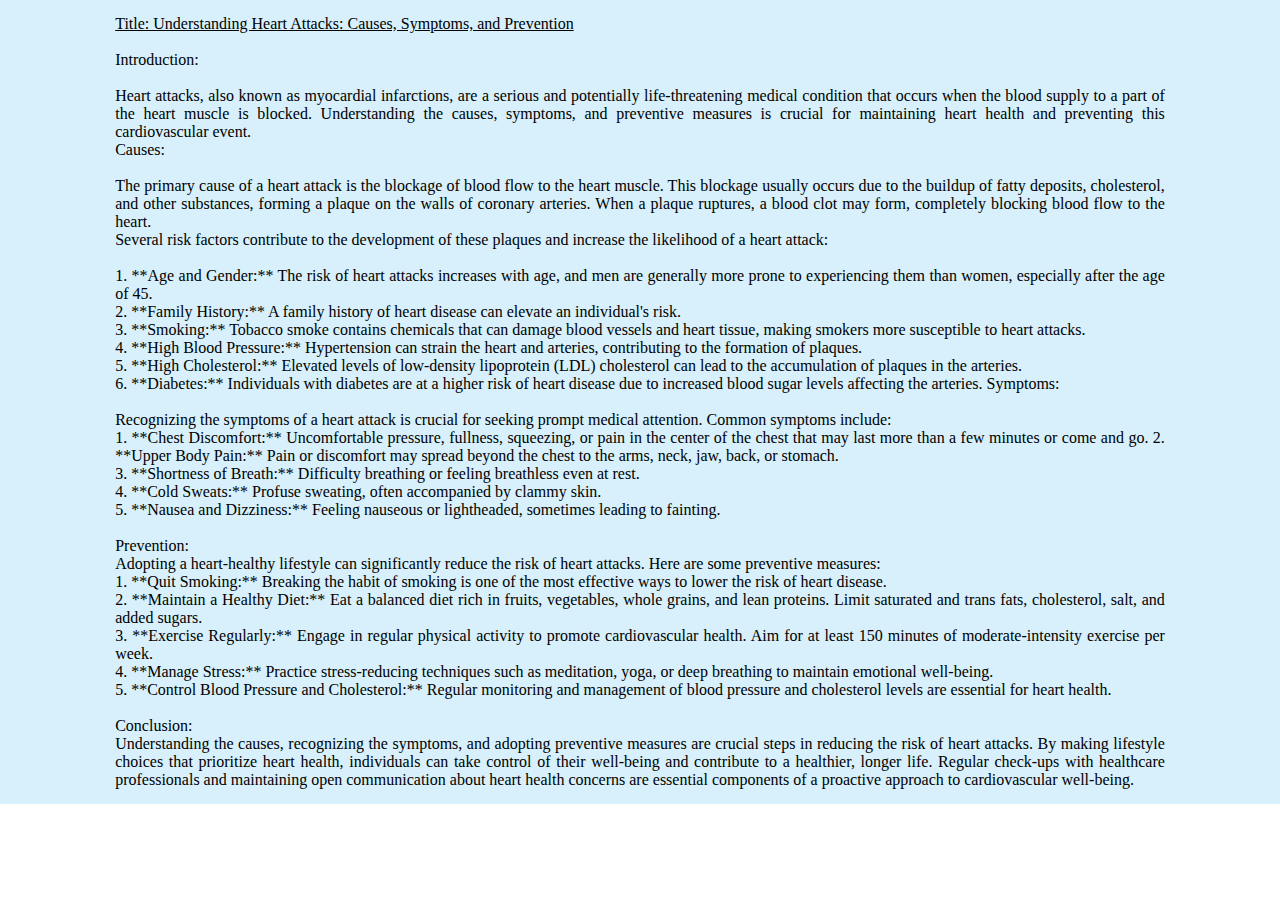
<file: Hospital_website/blog_1.html>
<!DOCTYPE html>
<html lang="en">
<head>
    <meta charset="UTF-8">
    <meta name="viewport" content="width=device-width, initial-scale=1.0">
    <title>Document</title>

    <style>
        *{
            margin: 0;
            padding: 0;
            box-sizing: border-box;
            font-family: Georgia, 'Times New Roman', Times, serif;
            align-items: center;
        }
        body{
            height: 100%;
        
        }
        .dept{
            padding: 100px 0px;
            text-align: justify;
            background-color: rgb(215, 240, 252);
            padding: 15px 9%;
        }
    </style>
</head>
<body>
    <p class="dept">
        <u>Title: Understanding Heart Attacks: Causes, Symptoms, and Prevention </u><br> <br>

        Introduction: <br><br>

        Heart attacks, also known as myocardial infarctions, are a serious and potentially life-threatening medical condition that occurs when the blood supply to a part of the heart muscle is blocked. Understanding the causes, symptoms, and preventive measures is crucial for maintaining heart health and preventing this cardiovascular event. <br>

        Causes: <br><br>

        The primary cause of a heart attack is the blockage of blood flow to the heart muscle. This blockage usually occurs due to the buildup of fatty deposits, cholesterol, and other substances, forming a plaque on the walls of coronary arteries. When a plaque ruptures, a blood clot may form, completely blocking blood flow to the heart. <br>

        Several risk factors contribute to the development of these plaques and increase the likelihood of a heart attack: <br><br>

        1. **Age and Gender:** The risk of heart attacks increases with age, and men are generally more prone to experiencing them than women, especially after the age of 45. <br>

        2. **Family History:** A family history of heart disease can elevate an individual's risk. <br>

        3. **Smoking:** Tobacco smoke contains chemicals that can damage blood vessels and heart tissue, making smokers more susceptible to heart attacks. <br>

        4. **High Blood Pressure:** Hypertension can strain the heart and arteries, contributing to the formation of plaques. <br>

        5. **High Cholesterol:** Elevated levels of low-density lipoprotein (LDL) cholesterol can lead to the accumulation of plaques in the arteries. <br>

        6. **Diabetes:** Individuals with diabetes are at a higher risk of heart disease due to increased blood sugar levels affecting the arteries.

        Symptoms: <br><br>

        Recognizing the symptoms of a heart attack is crucial for seeking prompt medical attention. Common symptoms include: <br>

        1. **Chest Discomfort:** Uncomfortable pressure, fullness, squeezing, or pain in the center of the chest that may last more than a few minutes or come and go.

        2. **Upper Body Pain:** Pain or discomfort may spread beyond the chest to the arms, neck, jaw, back, or stomach. <br>

        3. **Shortness of Breath:** Difficulty breathing or feeling breathless even at rest. <br>

        4. **Cold Sweats:** Profuse sweating, often accompanied by clammy skin. <br>

        5. **Nausea and Dizziness:** Feeling nauseous or lightheaded, sometimes leading to fainting. <br><br>

        Prevention: <br>

        Adopting a heart-healthy lifestyle can significantly reduce the risk of heart attacks. Here are some preventive measures: <br>

        1. **Quit Smoking:** Breaking the habit of smoking is one of the most effective ways to lower the risk of heart disease. <br>

        2. **Maintain a Healthy Diet:** Eat a balanced diet rich in fruits, vegetables, whole grains, and lean proteins. Limit saturated and trans fats, cholesterol, salt, and added sugars. <br>

        3. **Exercise Regularly:** Engage in regular physical activity to promote cardiovascular health. Aim for at least 150 minutes of moderate-intensity exercise per week. <br>

        4. **Manage Stress:** Practice stress-reducing techniques such as meditation, yoga, or deep breathing to maintain emotional well-being. <br>

        5. **Control Blood Pressure and Cholesterol:** Regular monitoring and management of blood pressure and cholesterol levels are essential for heart health. <br>
        <br>
        Conclusion: <br>

        Understanding the causes, recognizing the symptoms, and adopting preventive measures are crucial steps in reducing the risk of heart attacks. By making lifestyle choices that prioritize heart health, individuals can take control of their well-being and contribute to a healthier, longer life. Regular check-ups with healthcare professionals and maintaining open communication about heart health concerns are essential components of a proactive approach to cardiovascular well-being. <br>
            </p>
</body>
</html>
</file>
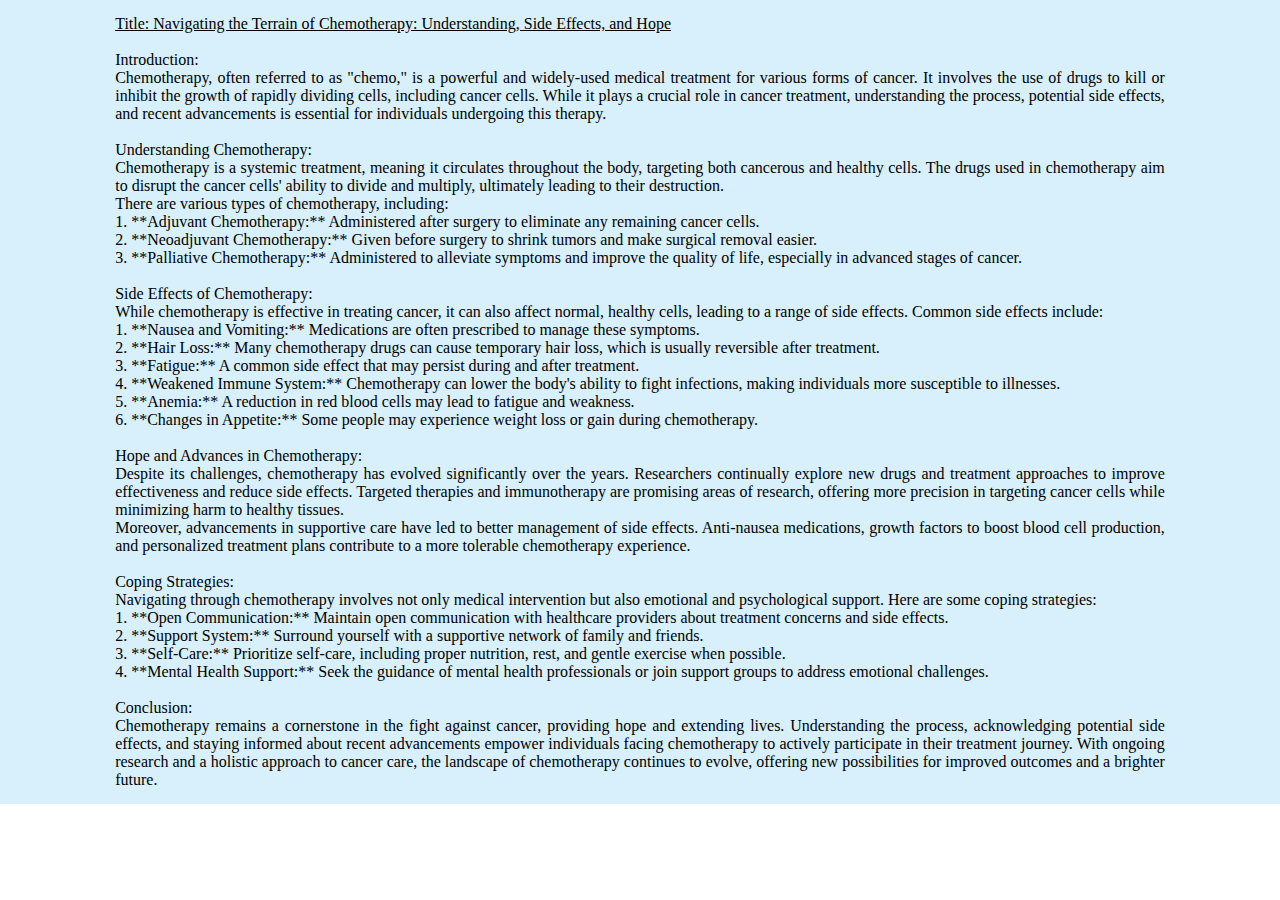
<file: Hospital_website/blog_2.html>
<!DOCTYPE html>
<html lang="en">
<head>
    <meta charset="UTF-8">
    <meta name="viewport" content="width=device-width, initial-scale=1.0">
    <title>Document</title>
    <style>
        *{
            margin: 0;
            padding: 0;
            box-sizing: border-box;
            font-family: Georgia, 'Times New Roman', Times, serif;
            align-items: center;
        }
        body{
            height: 100%;
        
        }
        .dept{
            padding: 100px 0px;
            text-align: justify;
            background-color: rgb(215, 240, 252);
            padding: 15px 9%;
        }
    </style>
</head>
<body>
    <p class="dept">
       <u> Title: Navigating the Terrain of Chemotherapy: Understanding, Side Effects, and Hope</u> <br><br>

        Introduction: <br>

        Chemotherapy, often referred to as "chemo," is a powerful and widely-used medical treatment for various forms of cancer. It involves the use of drugs to kill or inhibit the growth of rapidly dividing cells, including cancer cells. While it plays a crucial role in cancer treatment, understanding the process, potential side effects, and recent advancements is essential for individuals undergoing this therapy. <br><br>

        Understanding Chemotherapy: <br>

        Chemotherapy is a systemic treatment, meaning it circulates throughout the body, targeting both cancerous and healthy cells. The drugs used in chemotherapy aim to disrupt the cancer cells' ability to divide and multiply, ultimately leading to their destruction. <br>

        There are various types of chemotherapy, including: <br>

        1. **Adjuvant Chemotherapy:** Administered after surgery to eliminate any remaining cancer cells. <br>
        
        2. **Neoadjuvant Chemotherapy:** Given before surgery to shrink tumors and make surgical removal easier. <br>

        3. **Palliative Chemotherapy:** Administered to alleviate symptoms and improve the quality of life, especially in advanced stages of cancer. <br><br>

        Side Effects of Chemotherapy: <br>

        While chemotherapy is effective in treating cancer, it can also affect normal, healthy cells, leading to a range of side effects. Common side effects include: <br>

        1. **Nausea and Vomiting:** Medications are often prescribed to manage these symptoms. <br>

        2. **Hair Loss:** Many chemotherapy drugs can cause temporary hair loss, which is usually reversible after treatment. <br>

        3. **Fatigue:** A common side effect that may persist during and after treatment. <br>

        4. **Weakened Immune System:** Chemotherapy can lower the body's ability to fight infections, making individuals more susceptible to illnesses. <br>

        5. **Anemia:** A reduction in red blood cells may lead to fatigue and weakness. <br>

        6. **Changes in Appetite:** Some people may experience weight loss or gain during chemotherapy. <br><br>

        Hope and Advances in Chemotherapy: <br>

        Despite its challenges, chemotherapy has evolved significantly over the years. Researchers continually explore new drugs and treatment approaches to improve effectiveness and reduce side effects. Targeted therapies and immunotherapy are promising areas of research, offering more precision in targeting cancer cells while minimizing harm to healthy tissues. <br>

        Moreover, advancements in supportive care have led to better management of side effects. Anti-nausea medications, growth factors to boost blood cell production, and personalized treatment plans contribute to a more tolerable chemotherapy experience. <br><br>

        Coping Strategies: <br>

        Navigating through chemotherapy involves not only medical intervention but also emotional and psychological support. Here are some coping strategies: <br>

        1. **Open Communication:** Maintain open communication with healthcare providers about treatment concerns and side effects. <br>

        2. **Support System:** Surround yourself with a supportive network of family and friends. <br>

        3. **Self-Care:** Prioritize self-care, including proper nutrition, rest, and gentle exercise when possible. <br>

        4. **Mental Health Support:** Seek the guidance of mental health professionals or join support groups to address emotional challenges. <br><br>

        Conclusion: <br>

        Chemotherapy remains a cornerstone in the fight against cancer, providing hope and extending lives. Understanding the process, acknowledging potential side effects, and staying informed about recent advancements empower individuals facing chemotherapy to actively participate in their treatment journey. With ongoing research and a holistic approach to cancer care, the landscape of chemotherapy continues to evolve, offering new possibilities for improved outcomes and a brighter future. <br>
            </p> <br>
</body>
</html>
</file>
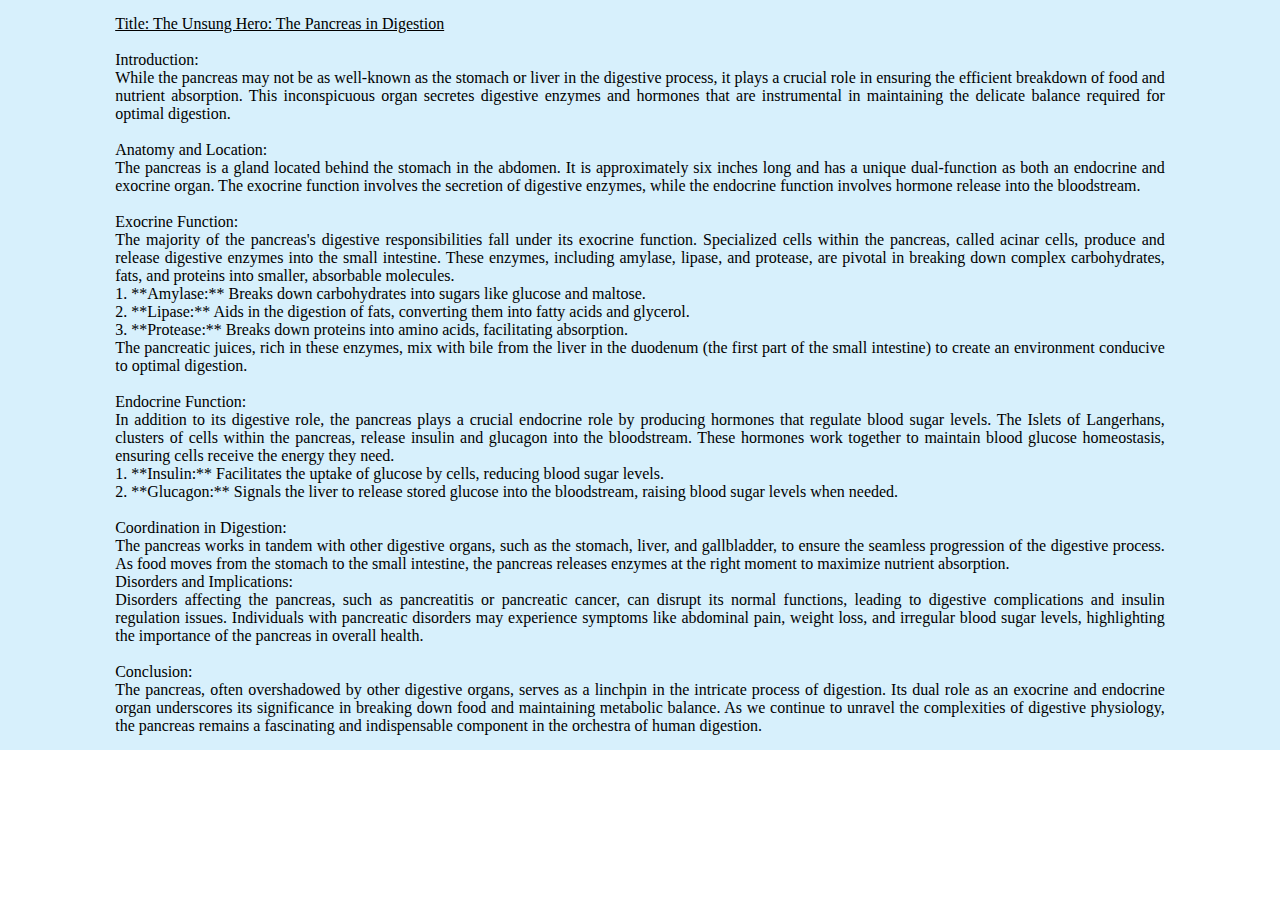
<file: Hospital_website/blog_3.html>
<!DOCTYPE html>
<html lang="en">
<head>
    <meta charset="UTF-8">
    <meta name="viewport" content="width=device-width, initial-scale=1.0">
    <title>Document</title>
    <style>
        *{
            margin: 0;
            padding: 0;
            box-sizing: border-box;
            font-family: Georgia, 'Times New Roman', Times, serif;
            align-items: center;
        }
        body{
            height: 100%;
        
        }
        .dept{
            padding: 100px 0px;
            text-align: justify;
            background-color: rgb(215, 240, 252);
            padding: 15px 9%;
        }
    </style>
</head>
<body>
    <p class="dept">
           <u>Title: The Unsung Hero: The Pancreas in Digestion</u><br><br>

            Introduction: <br>
            
            While the pancreas may not be as well-known as the stomach or liver in the digestive process, it plays a crucial role in ensuring the efficient breakdown of food and nutrient absorption. This inconspicuous organ secretes digestive enzymes and hormones that are instrumental in maintaining the delicate balance required for optimal digestion. <br>
            <br>
            Anatomy and Location: <br>
            
            The pancreas is a gland located behind the stomach in the abdomen. It is approximately six inches long and has a unique dual-function as both an endocrine and exocrine organ. The exocrine function involves the secretion of digestive enzymes, while the endocrine function involves hormone release into the bloodstream. <br>
            <br>
            Exocrine Function: <br>
            
            The majority of the pancreas's digestive responsibilities fall under its exocrine function. Specialized cells within the pancreas, called acinar cells, produce and release digestive enzymes into the small intestine. These enzymes, including amylase, lipase, and protease, are pivotal in breaking down complex carbohydrates, fats, and proteins into smaller, absorbable molecules. <br>
            
            1. **Amylase:** Breaks down carbohydrates into sugars like glucose and maltose. <br>
              
            2. **Lipase:** Aids in the digestion of fats, converting them into fatty acids and glycerol. <br>
            
            3. **Protease:** Breaks down proteins into amino acids, facilitating absorption. <br>
            
            The pancreatic juices, rich in these enzymes, mix with bile from the liver in the duodenum (the first part of the small intestine) to create an environment conducive to optimal digestion. <br>
            <br>
            Endocrine Function: <br>
            
            In addition to its digestive role, the pancreas plays a crucial endocrine role by producing hormones that regulate blood sugar levels. The Islets of Langerhans, clusters of cells within the pancreas, release insulin and glucagon into the bloodstream. These hormones work together to maintain blood glucose homeostasis, ensuring cells receive the energy they need. <br>
            
            1. **Insulin:** Facilitates the uptake of glucose by cells, reducing blood sugar levels. <br>
            
            2. **Glucagon:** Signals the liver to release stored glucose into the bloodstream, raising blood sugar levels when needed. <br>
            <br>
            Coordination in Digestion: <br>
            
            The pancreas works in tandem with other digestive organs, such as the stomach, liver, and gallbladder, to ensure the seamless progression of the digestive process. As food moves from the stomach to the small intestine, the pancreas releases enzymes at the right moment to maximize nutrient absorption. <br>
            
            Disorders and Implications: <br>
            
            Disorders affecting the pancreas, such as pancreatitis or pancreatic cancer, can disrupt its normal functions, leading to digestive complications and insulin regulation issues. Individuals with pancreatic disorders may experience symptoms like abdominal pain, weight loss, and irregular blood sugar levels, highlighting the importance of the pancreas in overall health.
            <br><br>
            Conclusion: <br>
            
            The pancreas, often overshadowed by other digestive organs, serves as a linchpin in the intricate process of digestion. Its dual role as an exocrine and endocrine organ underscores its significance in breaking down food and maintaining metabolic balance. As we continue to unravel the complexities of digestive physiology, the pancreas remains a fascinating and indispensable component in the orchestra of human digestion.</u>

         </p>
</body> 
</html>
</file>
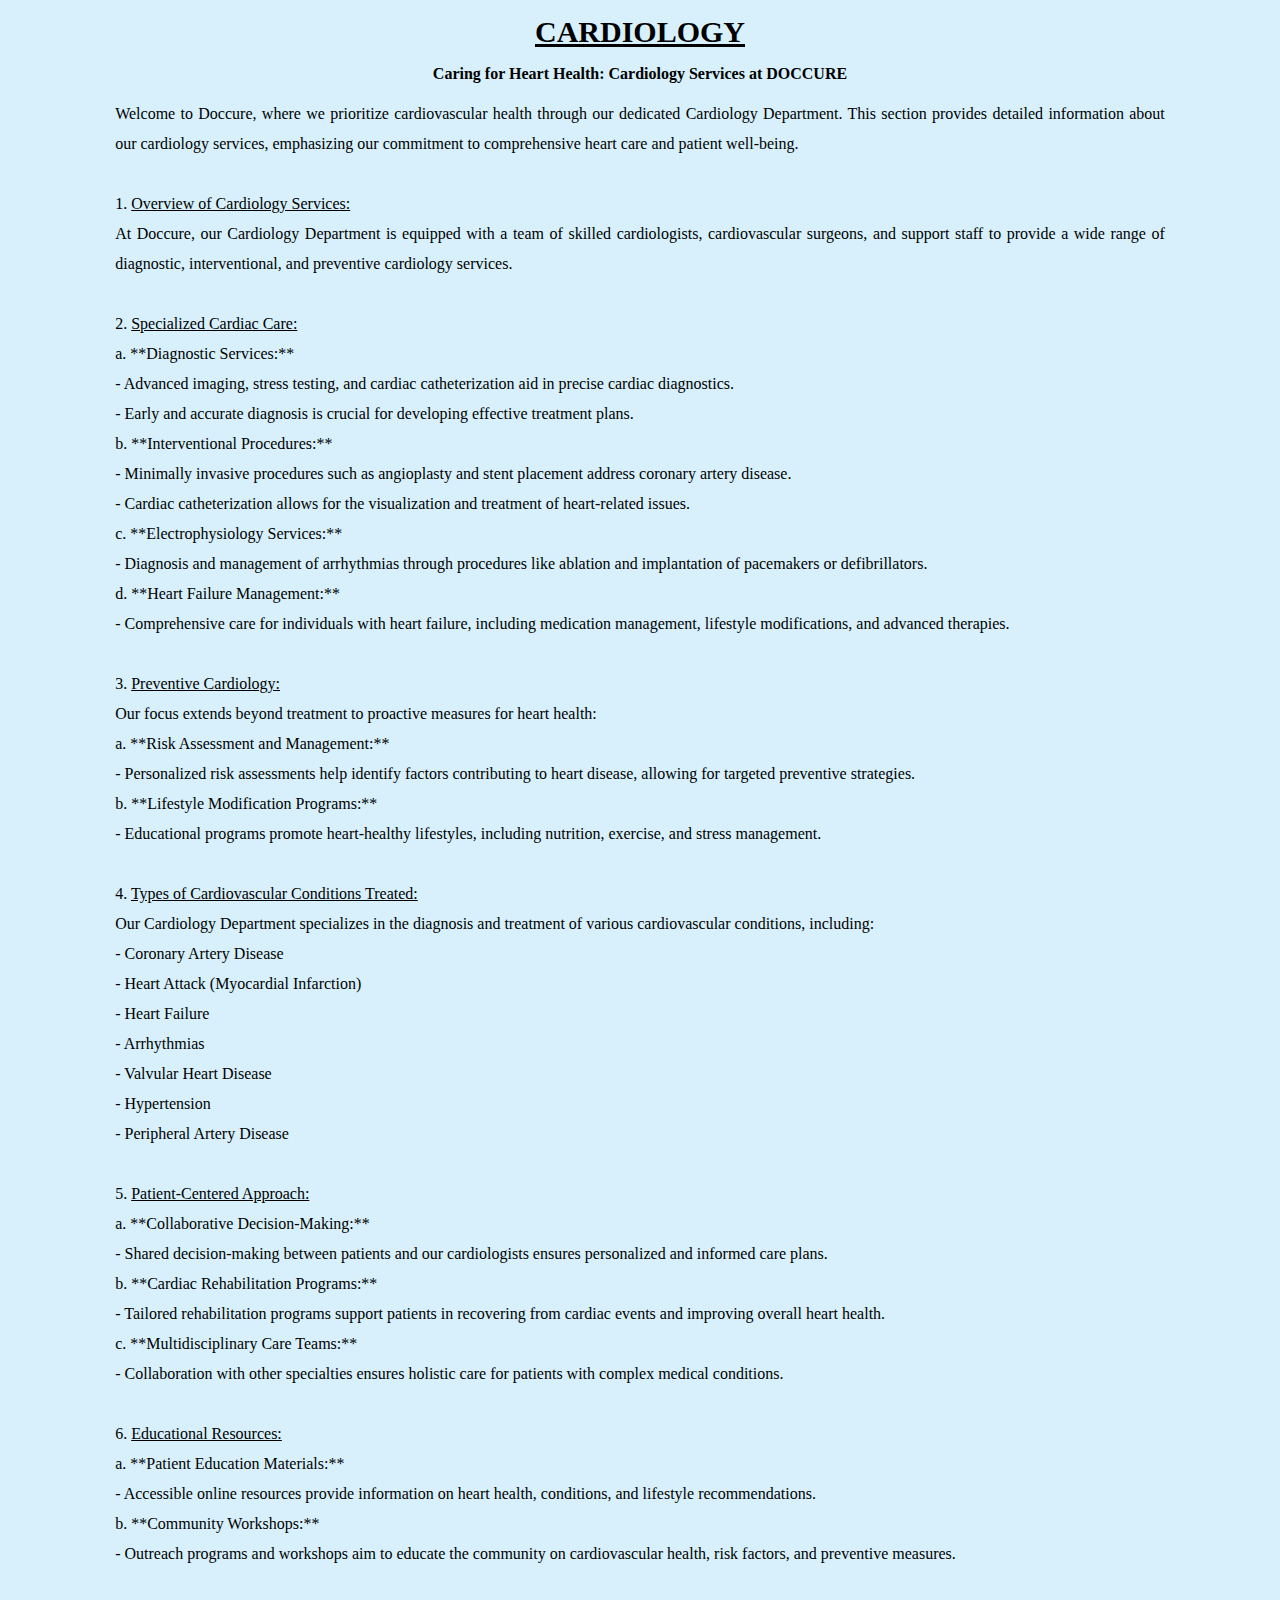
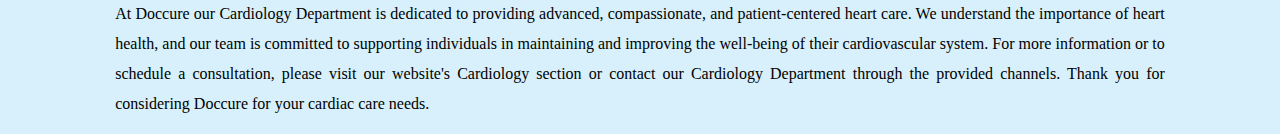
<file: Hospital_website/Cardiology.html>
<!DOCTYPE html>
<html lang="en">
<head>
    <meta charset="UTF-8">
    <meta name="viewport" content="width=device-width, initial-scale=1.0">
    <title>Document</title>
    <style>
        
        *{
            margin: 0;
            padding: 0;
            box-sizing: border-box;
            font-family: Georgia, 'Times New Roman', Times, serif;
            align-items: center;
        }
        body{
            height: 100%;
        
        }
        .dept{
            padding: 100px 0px;
            text-align: justify;
            background-color: rgb(215, 240, 252);
            padding: 15px 9%;
        }

        h2{
            text-align: center;
            text-decoration: underline;
            font-size: 30px;
        }

        h4{
            text-align: center;
            line-height: 50px;
        }
        p{
            line-height: 30px;
        }
    </style>
</head>
<body>

    <div class="dept">
        <h2>CARDIOLOGY</h2>

         <H4> Caring for Heart Health: Cardiology Services at DOCCURE</H4>

        <p>
            Welcome to Doccure, where we prioritize cardiovascular health through our dedicated Cardiology Department. This section provides detailed information about our cardiology services, emphasizing our commitment to comprehensive heart care and patient well-being.
        <br><br>
            1. <u>Overview of Cardiology Services:</u> <br>
            At Doccure, our Cardiology Department is equipped with a team of skilled cardiologists, cardiovascular surgeons, and support staff to provide a wide range of diagnostic, interventional, and preventive cardiology services.
            <br><br>
            2. <u>Specialized Cardiac Care: </u> <br>

            a. **Diagnostic Services:** <br>
            - Advanced imaging, stress testing, and cardiac catheterization aid in precise cardiac diagnostics. <br>
            - Early and accurate diagnosis is crucial for developing effective treatment plans. <br>

            b. **Interventional Procedures:** <br>
            - Minimally invasive procedures such as angioplasty and stent placement address coronary artery disease. <br>
            - Cardiac catheterization allows for the visualization and treatment of heart-related issues. <br>

            c. **Electrophysiology Services:** <br>
            - Diagnosis and management of arrhythmias through procedures like ablation and implantation of pacemakers or defibrillators.
             <br>
            d. **Heart Failure Management:** <br>
            - Comprehensive care for individuals with heart failure, including medication management, lifestyle modifications, and advanced therapies.
             <br><br>
            3. <u>Preventive Cardiology:</u> <br>
            Our focus extends beyond treatment to proactive measures for heart health: <br>
            a. **Risk Assessment and Management:** <br>
            - Personalized risk assessments help identify factors contributing to heart disease, allowing for targeted preventive strategies.
            <br>
            b. **Lifestyle Modification Programs:** <br>
            - Educational programs promote heart-healthy lifestyles, including nutrition, exercise, and stress management.
             <br><br>
            4. <u>Types of Cardiovascular Conditions Treated:</u> <br>
            
            Our Cardiology Department specializes in the diagnosis and treatment of various cardiovascular conditions, including: <br>

            - Coronary Artery Disease <br>
            - Heart Attack (Myocardial Infarction) <br>
            - Heart Failure <br>
            - Arrhythmias <br>
            - Valvular Heart Disease <br>
            - Hypertension <br>
            - Peripheral Artery Disease <br><br>

            5. <u>Patient-Centered Approach:</u> <br>

            a. **Collaborative Decision-Making:** <br>
            - Shared decision-making between patients and our cardiologists ensures personalized and informed care plans. <br>

            b. **Cardiac Rehabilitation Programs:** <br>
            - Tailored rehabilitation programs support patients in recovering from cardiac events and improving overall heart health. <br>

            c. **Multidisciplinary Care Teams:** <br>
            - Collaboration with other specialties ensures holistic care for patients with complex medical conditions. <br><br>

            6. <u>Educational Resources: </u><br>

            a. **Patient Education Materials:** <br>
            - Accessible online resources provide information on heart health, conditions, and lifestyle recommendations. <br>

            b. **Community Workshops:** <br>
            - Outreach programs and workshops aim to educate the community on cardiovascular health, risk factors, and preventive measures.
             <br>
           <br>

            At Doccure our Cardiology Department is dedicated to providing advanced, compassionate, and patient-centered heart care. We understand the importance of heart health, and our team is committed to supporting individuals in maintaining and improving the well-being of their cardiovascular system. For more information or to schedule a consultation, please visit our website's Cardiology section or contact our Cardiology Department through the provided channels. Thank you for considering Doccure for your cardiac care needs.
        </p>
    </div>
    
</body>
</html>
</file>
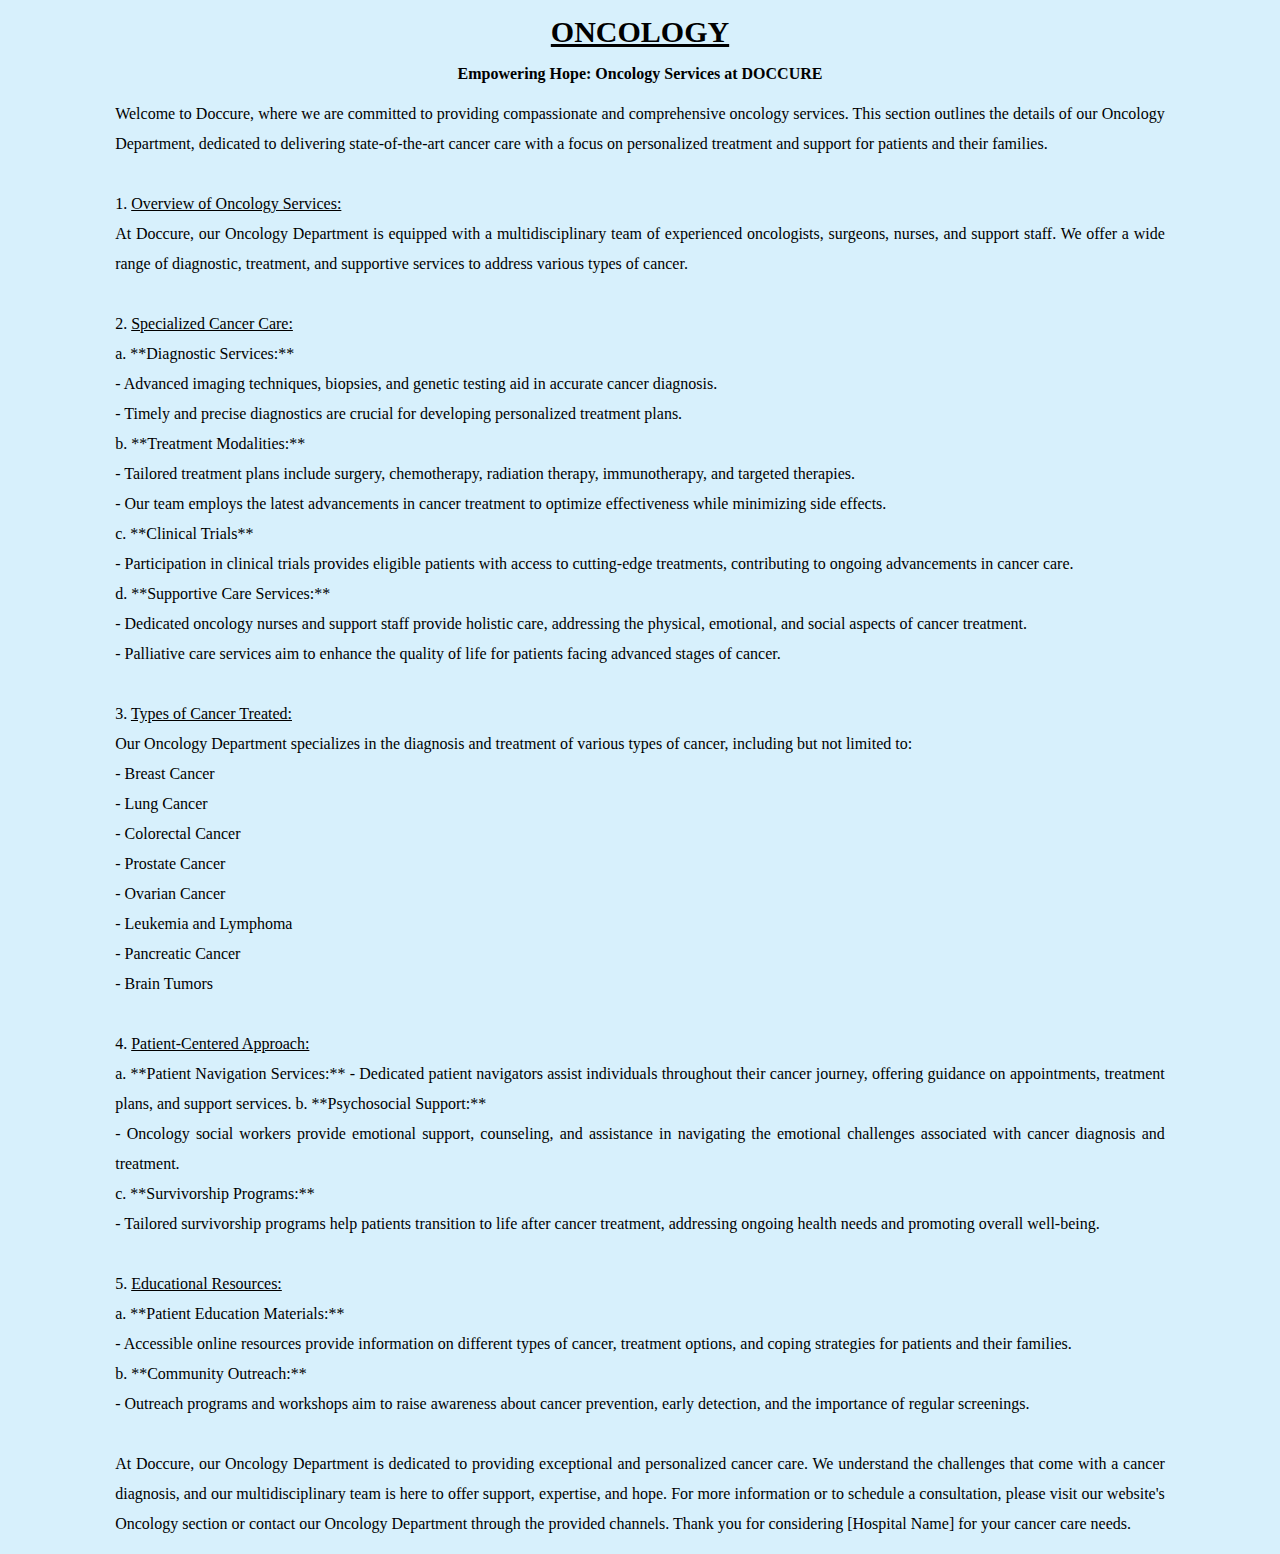
<file: Hospital_website/Oncology.html>
<!DOCTYPE html>
<html lang="en">
<head>
    <meta charset="UTF-8">
    <meta name="viewport" content="width=device-width, initial-scale=1.0">
    <title>Document</title>
    <style>
        
        *{
            margin: 0;
            padding: 0;
            box-sizing: border-box;
            font-family: Georgia, 'Times New Roman', Times, serif;
            align-items: center;
        }
        body{
            height: 100%;
        
        }
        .dept{
            padding: 100px 0px;
            text-align: justify;
            background-color: rgb(215, 240, 252);
            padding: 15px 9%;
        }

        h2{
            text-align: center;
            text-decoration: underline;
            font-size: 30px;
        }

        h4{
            text-align: center;
            line-height: 50px;
        }
        p{
            line-height: 30px;
        }
    </style>
</head>
<body>

    <div class="dept">
        <h2>ONCOLOGY</h2>

         <H4> Empowering Hope: Oncology Services at DOCCURE</H4>

    
     <P>
       
        
        Welcome to Doccure, where we are committed to providing compassionate and comprehensive oncology services. This section outlines the details of our Oncology Department, dedicated to delivering state-of-the-art cancer care with a focus on personalized treatment and support for patients and their families.
        <br><br>
        1. <u>Overview of Oncology Services:</u>
        <br>
        At Doccure, our Oncology Department is equipped with a multidisciplinary team of experienced oncologists, surgeons, nurses, and support staff. We offer a wide range of diagnostic, treatment, and supportive services to address various types of cancer.
        <br><br>
        2. <u> Specialized Cancer Care:</u>
        <br>
        a. **Diagnostic Services:** <br>
        - Advanced imaging techniques, biopsies, and genetic testing aid in accurate cancer diagnosis. <br>
        - Timely and precise diagnostics are crucial for developing personalized treatment plans.
        <br>
        b. **Treatment Modalities:** <br>
        - Tailored treatment plans include surgery, chemotherapy, radiation therapy, immunotherapy, and targeted therapies. <br>
        - Our team employs the latest advancements in cancer treatment to optimize effectiveness while minimizing side effects.
     
        <br>
        c. **Clinical Trials** <br> 
        - Participation in clinical trials provides eligible patients with access to cutting-edge treatments, contributing to ongoing advancements in cancer care.
        <br>
        d. **Supportive Care Services:** <br>
        - Dedicated oncology nurses and support staff provide holistic care, addressing the physical, emotional, and social aspects of cancer treatment. <br>
        - Palliative care services aim to enhance the quality of life for patients facing advanced stages of cancer.
        <br><br>
        3. <u>Types of Cancer Treated:</u>
        <br>
        Our Oncology Department specializes in the diagnosis and treatment of various types of cancer, including but not limited to:
        <br>
        - Breast Cancer <br>
        - Lung Cancer <br>
        - Colorectal Cancer <br>
        - Prostate Cancer <br> 
        - Ovarian Cancer <br> 
        - Leukemia and Lymphoma <br>
        - Pancreatic Cancer <br>
        - Brain Tumors <br> <br>
        
        4.  <u> Patient-Centered Approach:</u><br>
        
        a. **Patient Navigation Services:**
        - Dedicated patient navigators assist individuals throughout their cancer journey, offering guidance on appointments, treatment plans, and support services.

        b. **Psychosocial Support:** <br>
        - Oncology social workers provide emotional support, counseling, and assistance in navigating the emotional challenges associated with cancer diagnosis and treatment.
        <br>
        c. **Survivorship Programs:** <br>
        - Tailored survivorship programs help patients transition to life after cancer treatment, addressing ongoing health needs and promoting overall well-being.
        <br><br>
        5. <u>Educational Resources:</u> <br>
        
        a. **Patient Education Materials:** <br>
        - Accessible online resources provide information on different types of cancer, treatment options, and coping strategies for patients and their families.
        <br>
        b. **Community Outreach:** <br>
        - Outreach programs and workshops aim to raise awareness about cancer prevention, early detection, and the importance of regular screenings.

        <br><br>

        At Doccure, our Oncology Department is dedicated to providing exceptional and personalized cancer care. We understand the challenges that come with a cancer diagnosis, and our multidisciplinary team is here to offer support, expertise, and hope. For more information or to schedule a consultation, please visit our website's Oncology section or contact our Oncology Department through the provided channels. Thank you for considering [Hospital Name] for your cancer care needs.
        </P>
    </div>
    
</body>
</html>
</file>
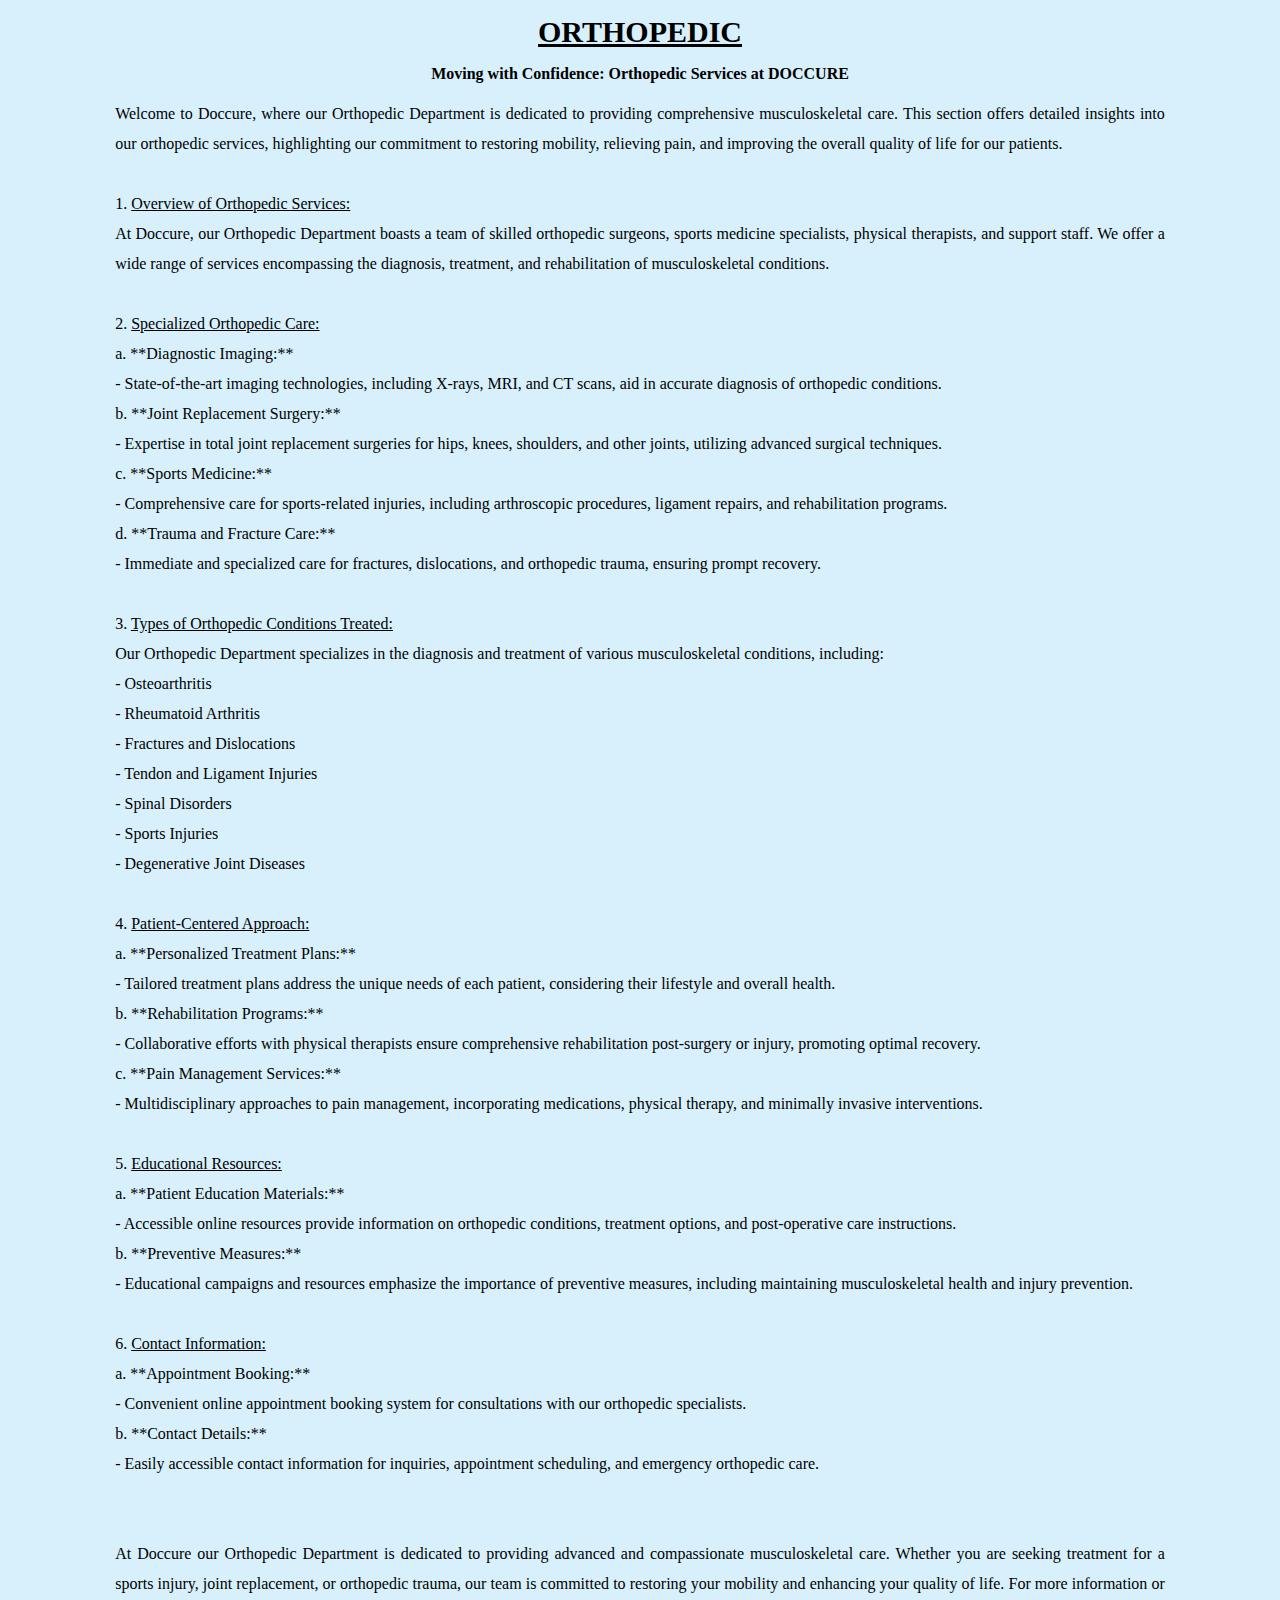
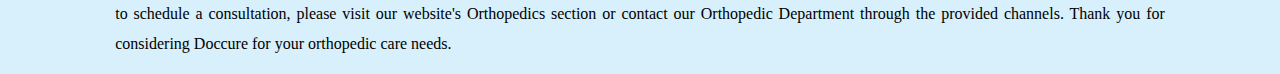
<file: Hospital_website/Orthopedics.html>
<!DOCTYPE html>
<html lang="en">
<head>
    <meta charset="UTF-8">
    <meta name="viewport" content="width=device-width, initial-scale=1.0">
    <title>Document</title>
    <style>
        
        *{
            margin: 0;
            padding: 0;
            box-sizing: border-box;
            font-family: Georgia, 'Times New Roman', Times, serif;
            align-items: center;
        }
        body{
            height: 100%;
        
        }
        .dept{
            padding: 100px 0px;
            text-align: justify;
            background-color: rgb(215, 240, 252);
            padding: 15px 9%;
        }

        h2{
            text-align: center;
            text-decoration: underline;
            font-size: 30px;
        }

        h4{
            text-align: center;
            line-height: 50px;
        }
        p{
            line-height: 30px;
        }
    </style>
</head>
<body>

    <div class="dept">
        <h2>ORTHOPEDIC</h2>

         <H4>Moving with Confidence: Orthopedic Services at DOCCURE</H4>

        <p>

            Welcome to Doccure, where our Orthopedic Department is dedicated to providing comprehensive musculoskeletal care. This section offers detailed insights into our orthopedic services, highlighting our commitment to restoring mobility, relieving pain, and improving the overall quality of life for our patients.
            <br><br>
            1. <u>Overview of Orthopedic Services:</u>  <br>
            
            At Doccure, our Orthopedic Department boasts a team of skilled orthopedic surgeons, sports medicine specialists, physical therapists, and support staff. We offer a wide range of services encompassing the diagnosis, treatment, and rehabilitation of musculoskeletal conditions.
            <br><br>
            2. <u>Specialized Orthopedic Care:  </u> 
            <br>
            a. **Diagnostic Imaging:**            <br>
            - State-of-the-art imaging technologies, including X-rays, MRI, and CT scans, aid in accurate diagnosis of orthopedic conditions.
            <br>
            b. **Joint Replacement Surgery:**            <br>
            - Expertise in total joint replacement surgeries for hips, knees, shoulders, and other joints, utilizing advanced surgical techniques.
            <br>
            c. **Sports Medicine:**            <br>
            - Comprehensive care for sports-related injuries, including arthroscopic procedures, ligament repairs, and rehabilitation programs.
            <br>
            d. **Trauma and Fracture Care:**            <br>
            - Immediate and specialized care for fractures, dislocations, and orthopedic trauma, ensuring prompt recovery.
            <br><br>
            3. <u> Types of Orthopedic Conditions Treated:   </u>         <br>

            Our Orthopedic Department specializes in the diagnosis and treatment of various musculoskeletal conditions, including:            <br>

            - Osteoarthritis            <br>
            - Rheumatoid Arthritis            <br>
            - Fractures and Dislocations            <br>
            - Tendon and Ligament Injuries            <br>
            - Spinal Disorders            <br>
            - Sports Injuries            <br>
            - Degenerative Joint Diseases            <br><br>

            4. <u>Patient-Centered Approach: </u>           <br>

            a. **Personalized Treatment Plans:**            <br>
            - Tailored treatment plans address the unique needs of each patient, considering their lifestyle and overall health.            <br>

            b. **Rehabilitation Programs:**            <br>
            - Collaborative efforts with physical therapists ensure comprehensive rehabilitation post-surgery or injury, promoting optimal recovery.
            <br>
            c. **Pain Management Services:**            <br>
            - Multidisciplinary approaches to pain management, incorporating medications, physical therapy, and minimally invasive interventions.
            <br><br>
            5. <u>Educational Resources: </u>           <br>

            a. **Patient Education Materials:**            <br>
            - Accessible online resources provide information on orthopedic conditions, treatment options, and post-operative care instructions.
            <br>
            b. **Preventive Measures:**            <br>
            - Educational campaigns and resources emphasize the importance of preventive measures, including maintaining musculoskeletal health and injury prevention.
            <br><br>
            6. <u>Contact Information:  </u>          <br>

            a. **Appointment Booking:**            <br>
            - Convenient online appointment booking system for consultations with our orthopedic specialists.            <br>

            b. **Contact Details:**            <br>
            - Easily accessible contact information for inquiries, appointment scheduling, and emergency orthopedic care.            <br>

          <br>
            <br>
            At Doccure our Orthopedic Department is dedicated to providing advanced and compassionate musculoskeletal care. Whether you are seeking treatment for a sports injury, joint replacement, or orthopedic trauma, our team is committed to restoring your mobility and enhancing your quality of life. For more information or to schedule a consultation, please visit our website's Orthopedics section or contact our Orthopedic Department through the provided channels. Thank you for considering Doccure for your orthopedic care needs.

        </p>
    </div>
    
</body>
</html>
</file>
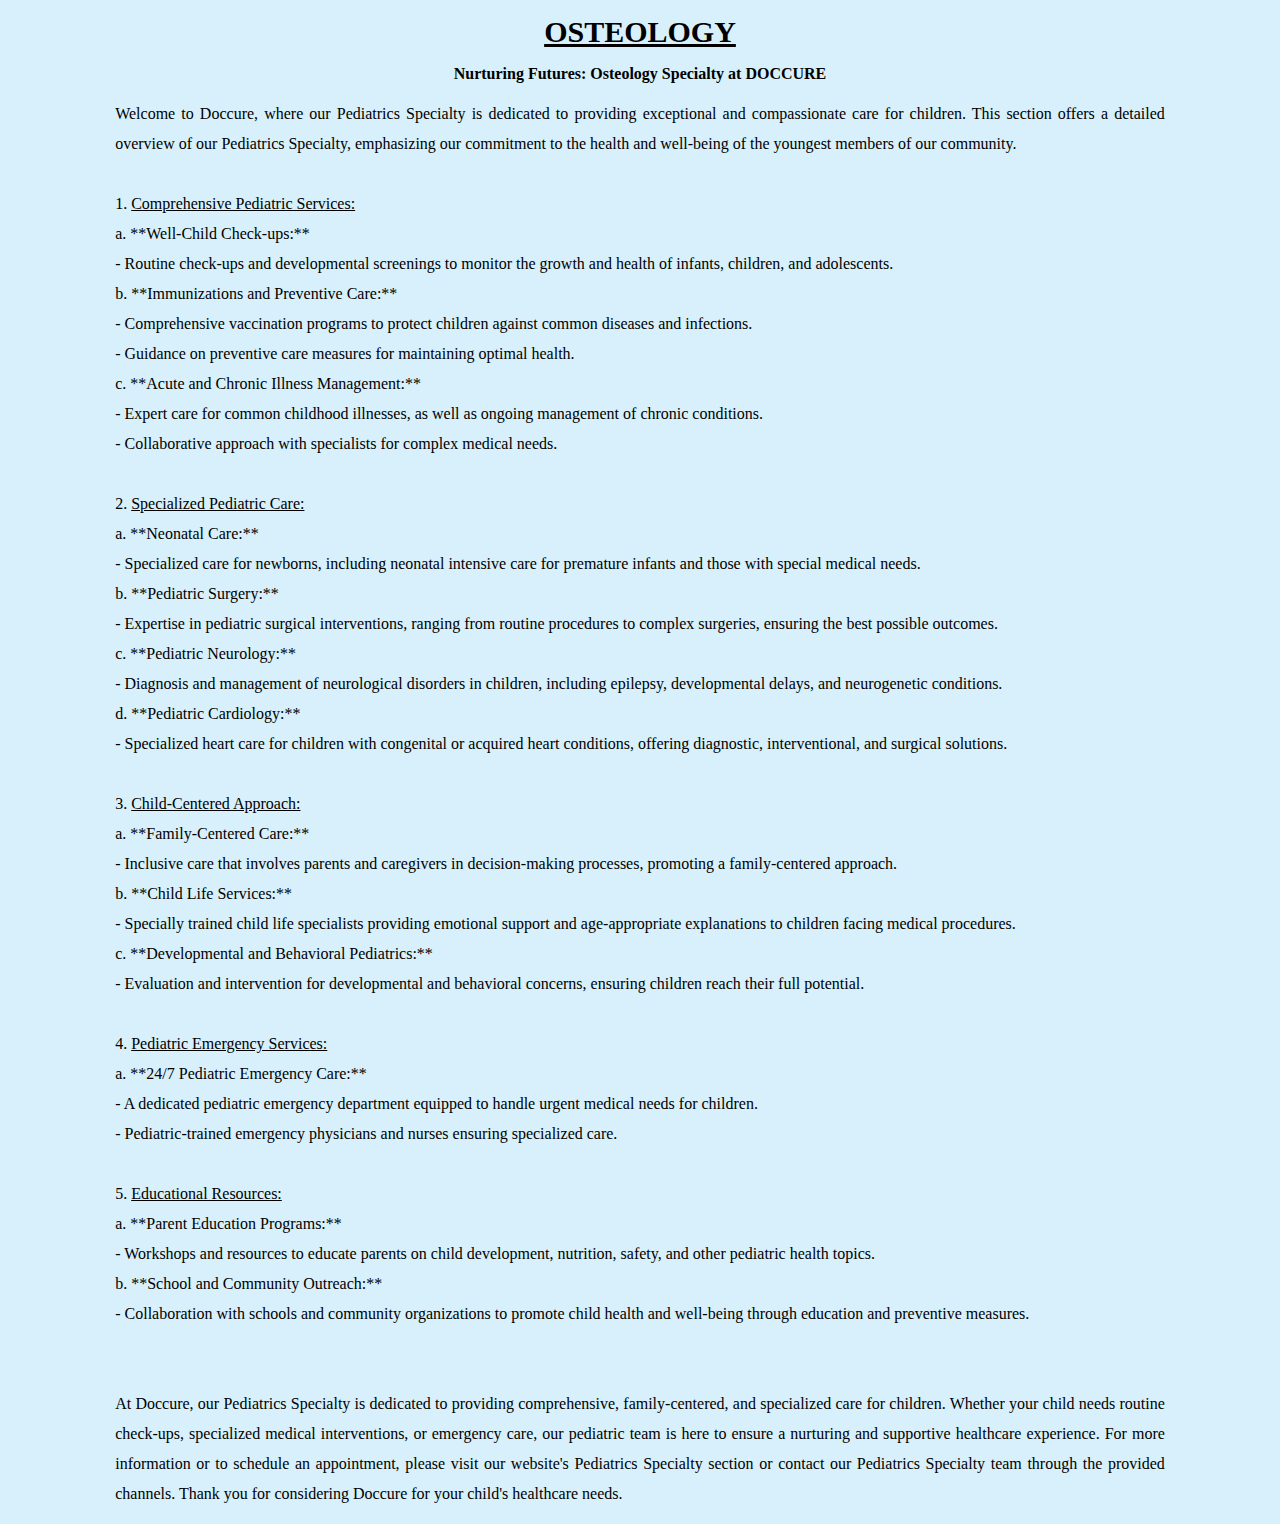
<file: Hospital_website/Osteology.html>
<!DOCTYPE html>
<html lang="en">
<head>
    <meta charset="UTF-8">
    <meta name="viewport" content="width=device-width, initial-scale=1.0">
    <title>Document</title>
    <style>
        
        *{
            margin: 0;
            padding: 0;
            box-sizing: border-box;
            font-family: Georgia, 'Times New Roman', Times, serif;
            align-items: center;
        }
        body{
            height: 100%;
        
        }
        .dept{
            padding: 100px 0px;
            text-align: justify;
            background-color: rgb(215, 240, 252);
            padding: 15px 9%;
        }

        h2{
            text-align: center;
            text-decoration: underline;
            font-size: 30px;
        }

        h4{
            text-align: center;
            line-height: 50px;
        }
        p{
            line-height: 30px;
        }
    </style>
</head>
<body>

    <div class="dept">
        <h2>OSTEOLOGY</h2>

         <H4>Nurturing Futures: Osteology Specialty at DOCCURE</H4>

        <p>

            Welcome to Doccure, where our Pediatrics Specialty is dedicated to providing exceptional and compassionate care for children. This section offers a detailed overview of our Pediatrics Specialty, emphasizing our commitment to the health and well-being of the youngest members of our community.
            <br><br>
            1. <u>Comprehensive Pediatric Services:</u>  <br>
            
            a. **Well-Child Check-ups:** <br>
            - Routine check-ups and developmental screenings to monitor the growth and health of infants, children, and adolescents. <br>

            b. **Immunizations and Preventive Care:** <br>
            - Comprehensive vaccination programs to protect children against common diseases and infections. <br>
            - Guidance on preventive care measures for maintaining optimal health. <br>

            c. **Acute and Chronic Illness Management:** <br>
            - Expert care for common childhood illnesses, as well as ongoing management of chronic conditions. <br>
            - Collaborative approach with specialists for complex medical needs. <br>
            <br>
            2. <u>Specialized Pediatric Care: </u><br>

            a. **Neonatal Care:** <br>
            - Specialized care for newborns, including neonatal intensive care for premature infants and those with special medical needs. <br>

            b. **Pediatric Surgery:** <br>
            - Expertise in pediatric surgical interventions, ranging from routine procedures to complex surgeries, ensuring the best possible outcomes. <br>

            c. **Pediatric Neurology:** <br>
            - Diagnosis and management of neurological disorders in children, including epilepsy, developmental delays, and neurogenetic conditions. <br>

            d. **Pediatric Cardiology:** <br>
            - Specialized heart care for children with congenital or acquired heart conditions, offering diagnostic, interventional, and surgical solutions. <br>
            <br>
            3. <u>Child-Centered Approach: </u><br>

            a. **Family-Centered Care:** <br>
            - Inclusive care that involves parents and caregivers in decision-making processes, promoting a family-centered approach. <br>

            b. **Child Life Services:** <br>
            - Specially trained child life specialists providing emotional support and age-appropriate explanations to children facing medical procedures. <br>

            c. **Developmental and Behavioral Pediatrics:** <br>
            - Evaluation and intervention for developmental and behavioral concerns, ensuring children reach their full potential. <br><br>

            4. <u>Pediatric Emergency Services:</u> <br>

            a. **24/7 Pediatric Emergency Care:** <br>
            - A dedicated pediatric emergency department equipped to handle urgent medical needs for children. <br>
            - Pediatric-trained emergency physicians and nurses ensuring specialized care. <br><br>

            5. <u> Educational Resources:</u> <br>

            a. **Parent Education Programs:** <br>
            - Workshops and resources to educate parents on child development, nutrition, safety, and other pediatric health topics. <br>

            b. **School and Community Outreach:** <br>
            - Collaboration with schools and community organizations to promote child health and well-being through education and preventive measures. <br>

            <br><br>

            At Doccure, our Pediatrics Specialty is dedicated to providing comprehensive, family-centered, and specialized care for children. Whether your child needs routine check-ups, specialized medical interventions, or emergency care, our pediatric team is here to ensure a nurturing and supportive healthcare experience. For more information or to schedule an appointment, please visit our website's Pediatrics Specialty section or contact our Pediatrics Specialty team through the provided channels. Thank you for considering Doccure for your child's healthcare needs.

        </p>
    </div>
    
</body>
</html>
</file>
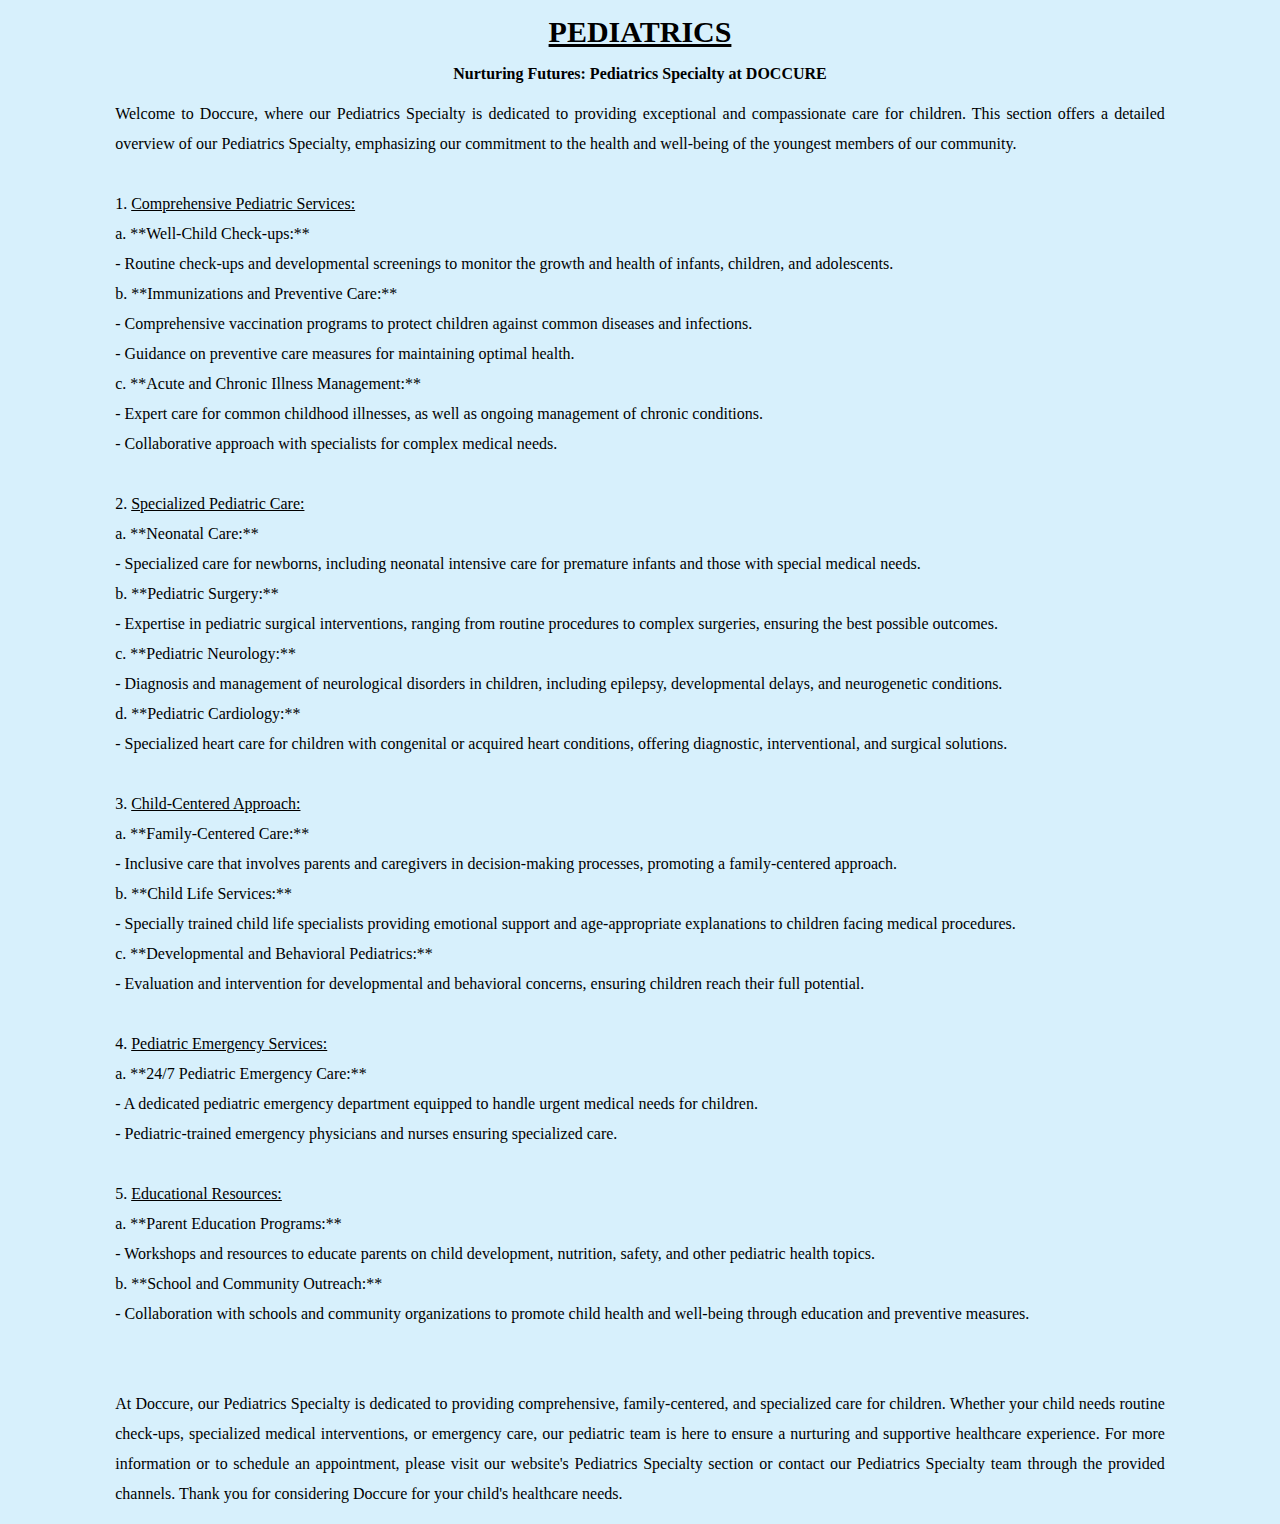
<file: Hospital_website/Pediatrics.html>
<!DOCTYPE html>
<html lang="en">
<head>
    <meta charset="UTF-8">
    <meta name="viewport" content="width=device-width, initial-scale=1.0">
    <title>Document</title>
    <style>
        
        *{
            margin: 0;
            padding: 0;
            box-sizing: border-box;
            font-family: Georgia, 'Times New Roman', Times, serif;
            align-items: center;
        }
        body{
            height: 100%;
        
        }
        .dept{
            padding: 100px 0px;
            text-align: justify;
            background-color: rgb(215, 240, 252);
            padding: 15px 9%;
        }

        h2{
            text-align: center;
            text-decoration: underline;
            font-size: 30px;
        }

        h4{
            text-align: center;
            line-height: 50px;
        }
        p{
            line-height: 30px;
        }
    </style>
</head>
<body>

    <div class="dept">
        <h2>PEDIATRICS</h2>

         <H4>Nurturing Futures: Pediatrics Specialty at DOCCURE</H4>

        <p>

            Welcome to Doccure, where our Pediatrics Specialty is dedicated to providing exceptional and compassionate care for children. This section offers a detailed overview of our Pediatrics Specialty, emphasizing our commitment to the health and well-being of the youngest members of our community.
            <br><br>
            1. <u>Comprehensive Pediatric Services:</u>  <br>
            
            a. **Well-Child Check-ups:** <br>
            - Routine check-ups and developmental screenings to monitor the growth and health of infants, children, and adolescents. <br>

            b. **Immunizations and Preventive Care:** <br>
            - Comprehensive vaccination programs to protect children against common diseases and infections. <br>
            - Guidance on preventive care measures for maintaining optimal health. <br>

            c. **Acute and Chronic Illness Management:** <br>
            - Expert care for common childhood illnesses, as well as ongoing management of chronic conditions. <br>
            - Collaborative approach with specialists for complex medical needs. <br>
            <br>
            2. <u>Specialized Pediatric Care: </u><br>

            a. **Neonatal Care:** <br>
            - Specialized care for newborns, including neonatal intensive care for premature infants and those with special medical needs. <br>

            b. **Pediatric Surgery:** <br>
            - Expertise in pediatric surgical interventions, ranging from routine procedures to complex surgeries, ensuring the best possible outcomes. <br>

            c. **Pediatric Neurology:** <br>
            - Diagnosis and management of neurological disorders in children, including epilepsy, developmental delays, and neurogenetic conditions. <br>

            d. **Pediatric Cardiology:** <br>
            - Specialized heart care for children with congenital or acquired heart conditions, offering diagnostic, interventional, and surgical solutions. <br>
            <br>
            3. <u>Child-Centered Approach: </u><br>

            a. **Family-Centered Care:** <br>
            - Inclusive care that involves parents and caregivers in decision-making processes, promoting a family-centered approach. <br>

            b. **Child Life Services:** <br>
            - Specially trained child life specialists providing emotional support and age-appropriate explanations to children facing medical procedures. <br>

            c. **Developmental and Behavioral Pediatrics:** <br>
            - Evaluation and intervention for developmental and behavioral concerns, ensuring children reach their full potential. <br><br>

            4. <u>Pediatric Emergency Services:</u> <br>

            a. **24/7 Pediatric Emergency Care:** <br>
            - A dedicated pediatric emergency department equipped to handle urgent medical needs for children. <br>
            - Pediatric-trained emergency physicians and nurses ensuring specialized care. <br><br>

            5. <u> Educational Resources:</u> <br>

            a. **Parent Education Programs:** <br>
            - Workshops and resources to educate parents on child development, nutrition, safety, and other pediatric health topics. <br>

            b. **School and Community Outreach:** <br>
            - Collaboration with schools and community organizations to promote child health and well-being through education and preventive measures. <br>

            <br><br>

            At Doccure, our Pediatrics Specialty is dedicated to providing comprehensive, family-centered, and specialized care for children. Whether your child needs routine check-ups, specialized medical interventions, or emergency care, our pediatric team is here to ensure a nurturing and supportive healthcare experience. For more information or to schedule an appointment, please visit our website's Pediatrics Specialty section or contact our Pediatrics Specialty team through the provided channels. Thank you for considering Doccure for your child's healthcare needs.

        </p>
    </div>
    
</body>
</html>
</file>
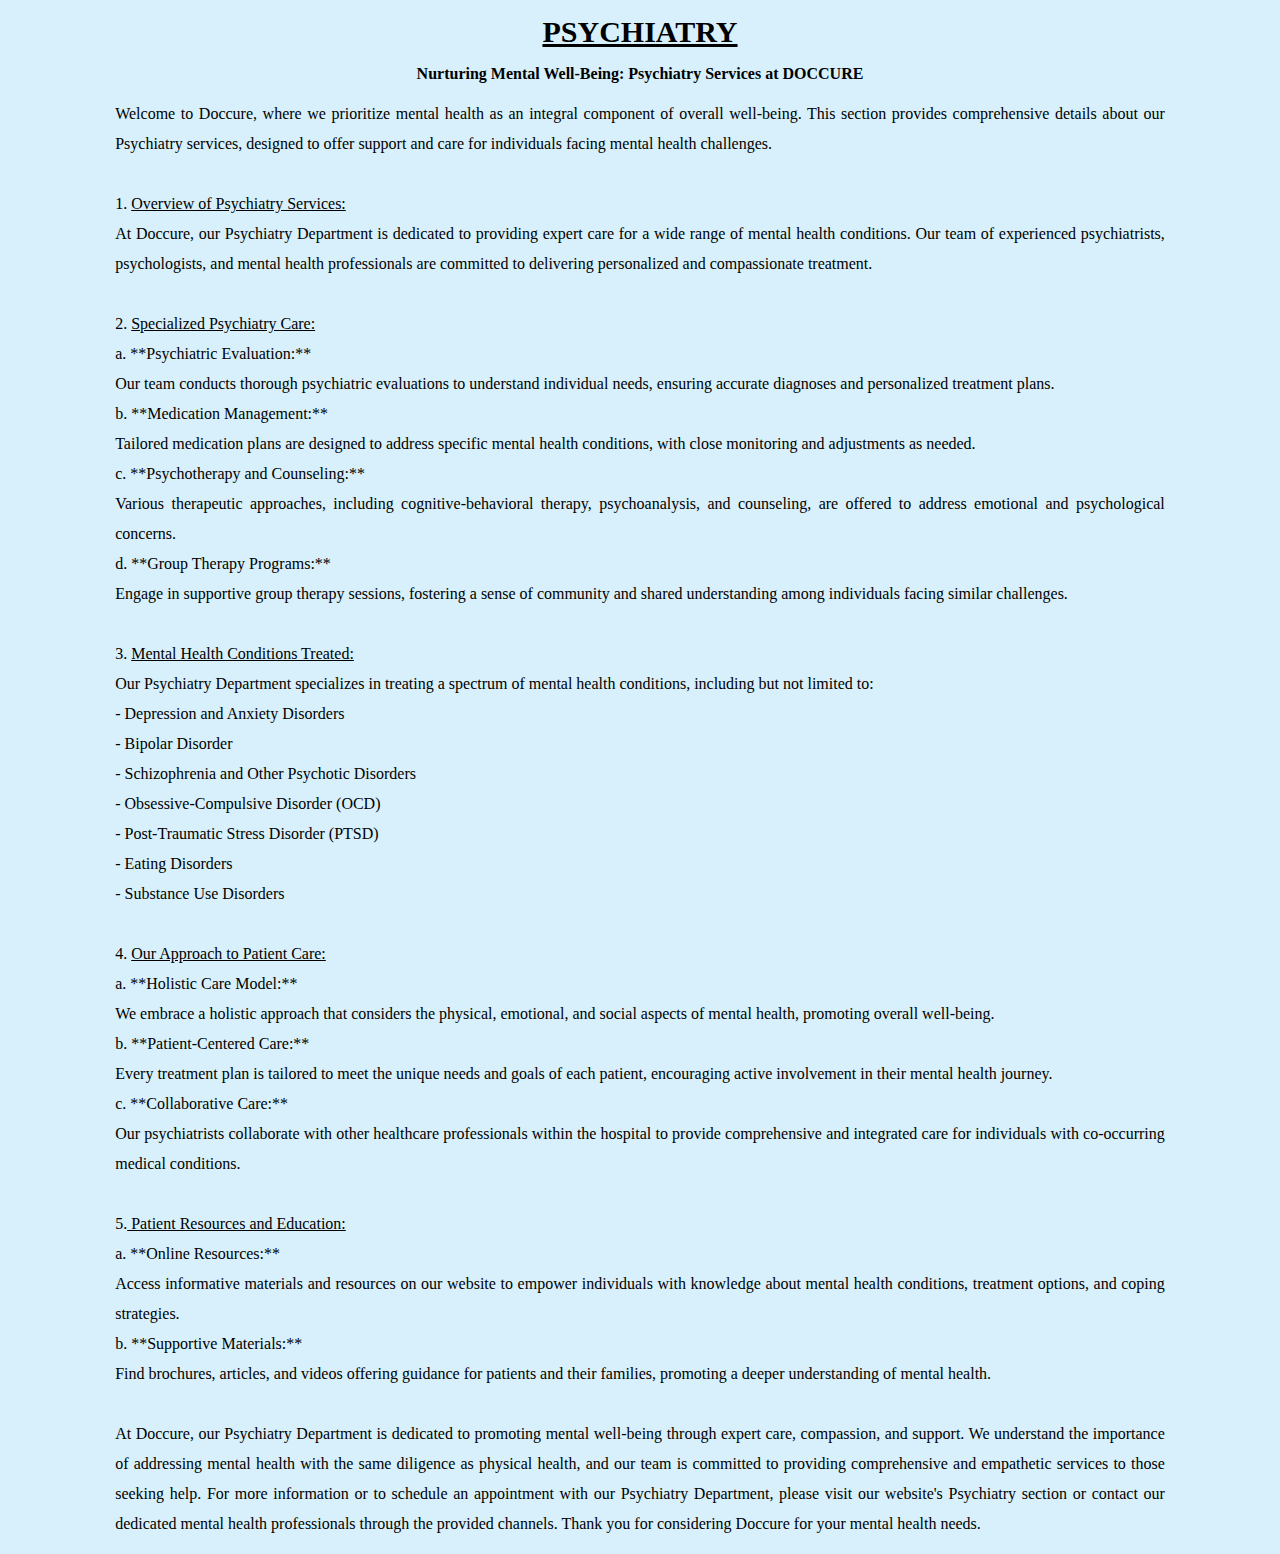
<file: Hospital_website/Psychiatry.html>
<!DOCTYPE html>
<html lang="en">
<head>
    <meta charset="UTF-8">
    <meta name="viewport" content="width=device-width, initial-scale=1.0">
    <title>Document</title>
    <style>
        
        *{
            margin: 0;
            padding: 0;
            box-sizing: border-box;
            font-family: Georgia, 'Times New Roman', Times, serif;
            align-items: center;
        }
        body{
            height: 100%;
        
        }
        .dept{
            padding: 100px 0px;
            text-align: justify;
            background-color: rgb(215, 240, 252);
            padding: 15px 9%;
        }

        h2{
            text-align: center;
            text-decoration: underline;
            font-size: 30px;
        }

        h4{
            text-align: center;
            line-height: 50px;
        }
        p{
            line-height: 30px;
        }
    </style>
</head>
<body>

    <div class="dept">
        <h2>PSYCHIATRY</h2>

    <H4> Nurturing Mental Well-Being: Psychiatry Services at DOCCURE</H4>

     <P>
       
        
        Welcome to Doccure, where we prioritize mental health as an integral component of overall well-being. This section provides comprehensive details about our Psychiatry services, designed to offer support and care for individuals facing mental health challenges.
        <br><br>
        1. <u>Overview of Psychiatry Services:</u>
        <br>
        At Doccure, our Psychiatry Department is dedicated to providing expert care for a wide range of mental health conditions. Our team of experienced psychiatrists, psychologists, and mental health professionals are committed to delivering personalized and compassionate treatment.
        <br><br>
        2. <u> Specialized Psychiatry Care:</u>
        <br>
        a. **Psychiatric Evaluation:** <br>
           Our team conducts thorough psychiatric evaluations to understand individual needs, ensuring accurate diagnoses and personalized treatment plans.
        <br>
        b. **Medication Management:** <br>
           Tailored medication plans are designed to address specific mental health conditions, with close monitoring and adjustments as needed.
        <br>
        c. **Psychotherapy and Counseling:** <br>
           Various therapeutic approaches, including cognitive-behavioral therapy, psychoanalysis, and counseling, are offered to address emotional and psychological concerns.
        <br>
        d. **Group Therapy Programs:** <br>
           Engage in supportive group therapy sessions, fostering a sense of community and shared understanding among individuals facing similar challenges.
        <br><br>
        3. <u>Mental Health Conditions Treated:</u>
        <br>
        Our Psychiatry Department specializes in treating a spectrum of mental health conditions, including but not limited to:
        <br>
        - Depression and Anxiety Disorders <br>
        - Bipolar Disorder <br>
        - Schizophrenia and Other Psychotic Disorders <br>
        - Obsessive-Compulsive Disorder (OCD) <br>
        - Post-Traumatic Stress Disorder (PTSD) <br>
        - Eating Disorders <br>
        - Substance Use Disorders <br> <br>
        
        4.  <u>Our Approach to Patient Care: </u><br>
        
        a. **Holistic Care Model:** <br>
           We embrace a holistic approach that considers the physical, emotional, and social aspects of mental health, promoting overall well-being. 
        <br>
        b. **Patient-Centered Care:** <br>
           Every treatment plan is tailored to meet the unique needs and goals of each patient, encouraging active involvement in their mental health journey.
           <br> 
        c. **Collaborative Care:** <br>
           Our psychiatrists collaborate with other healthcare professionals within the hospital to provide comprehensive and integrated care for individuals with co-occurring medical conditions.
        <br><br>
        5.<u> Patient Resources and Education:</u>
        <br>
        a. **Online Resources:** <br>
           Access informative materials and resources on our website to empower individuals with knowledge about mental health conditions, treatment options, and coping strategies.
           <br>
        b. **Supportive Materials:** <br>
           Find brochures, articles, and videos offering guidance for patients and their families, promoting a deeper understanding of mental health.
        <br>
        
        <br>
        At Doccure, our Psychiatry Department is dedicated to promoting mental well-being through expert care, compassion, and support. We understand the importance of addressing mental health with the same diligence as physical health, and our team is committed to providing comprehensive and empathetic services to those seeking help.
        
        For more information or to schedule an appointment with our Psychiatry Department, please visit our website's Psychiatry section or contact our dedicated mental health professionals through the provided channels. Thank you for considering Doccure for your mental health needs.
        </P>
    </div>
    
</body>
</html>
</file>
